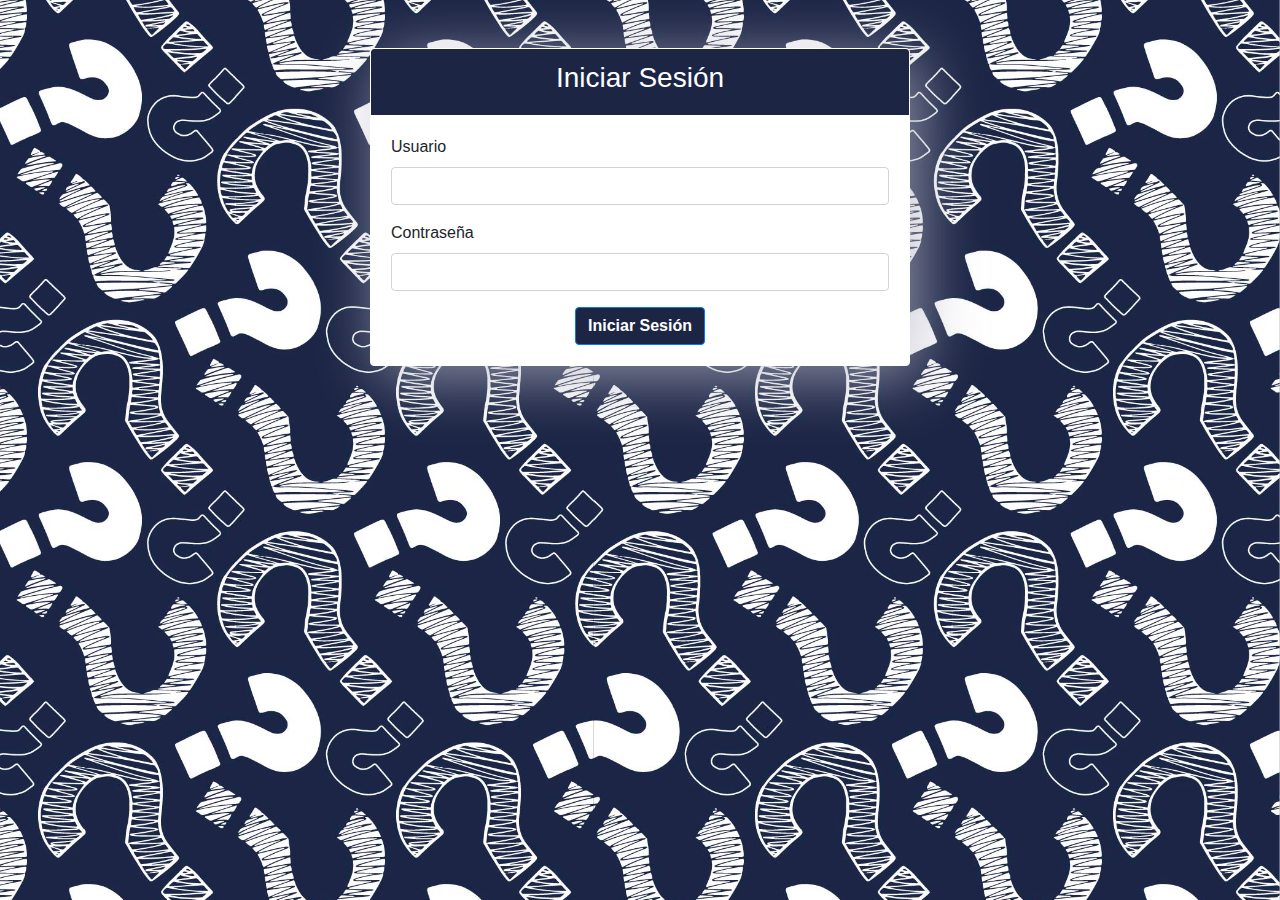
<file: index.html>
<!DOCTYPE html>
<html lang="es">
<head>
    <meta charset="UTF-8">
    <meta name="viewport" content="width=device-width, initial-scale=1.0">
    <title>Cuestionario de Tecnología - Iniciar Sesión</title>
    
    <link rel="stylesheet" href="https://cdn.jsdelivr.net/npm/bootstrap@4.4.1/dist/css/bootstrap.min.css" integrity="sha384-Vkoo8x4CGsO3+Hhxv8T/Q5PaXtkKtu6ug5TOeNV6gBiFeWPGFN9MuhOf23Q9Ifjh" crossorigin="anonymous">
    <link rel="stylesheet" href="css/index.css">
</head>
<body>
    <div class="container mt-5">
        <div class="row justify-content-center">
            <div class="col-md-6">
                <div class="card">
                    <div class="card-header text-center" >
                        <h3>Iniciar Sesión</h3>
                    </div>
                    <div class="card-body">
                        <form action="procesar_login.php" method="post">
                            <div class="mb-3">
                                <label for="username" class="form-label">Usuario</label>
                                <input type="text" class="form-control" id="txtUsuario" name="txtUsuario" required>
                            </div>
                            <div class="mb-3">
                                <label for="password" class="form-label">Contraseña</label>
                                <input type="password" class="form-control" id="txtContrasenia" name="txtContrasenia" required>
                            </div>
                            <div class="text-center">
                                <button type="submit" class="btn btn-primary">Iniciar Sesión</button>
                            </div>
                        </form>
                    </div>
                </div>
            </div>
        </div>
    </div>


    <script src="https://code.jquery.com/jquery-3.4.1.slim.min.js" integrity="sha384-J6qa4849blE2+poT4WnyKhv5vZF5SrPo0iEjwBvKU7imGFAV0wwj1yYfoRSJoZ+n" crossorigin="anonymous"></script>
    <script src="https://cdn.jsdelivr.net/npm/popper.js@1.16.0/dist/umd/popper.min.js" integrity="sha384-Q6E9RHvbIyZFJoft+2mJbHaEWldlvI9IOYy5n3zV9zzTtmI3UksdQRVvoxMfooAo" crossorigin="anonymous"></script>
    <script src="https://cdn.jsdelivr.net/npm/bootstrap@4.4.1/dist/js/bootstrap.min.js" integrity="sha384-wfSDF2E50Y2D1uUdj0O3uMBJnjuUD4Ih7YwaYd1iqfktj0Uod8GCExl3Og8ifwB6" crossorigin="anonymous"></script>
  
</body>
</html>
</file>
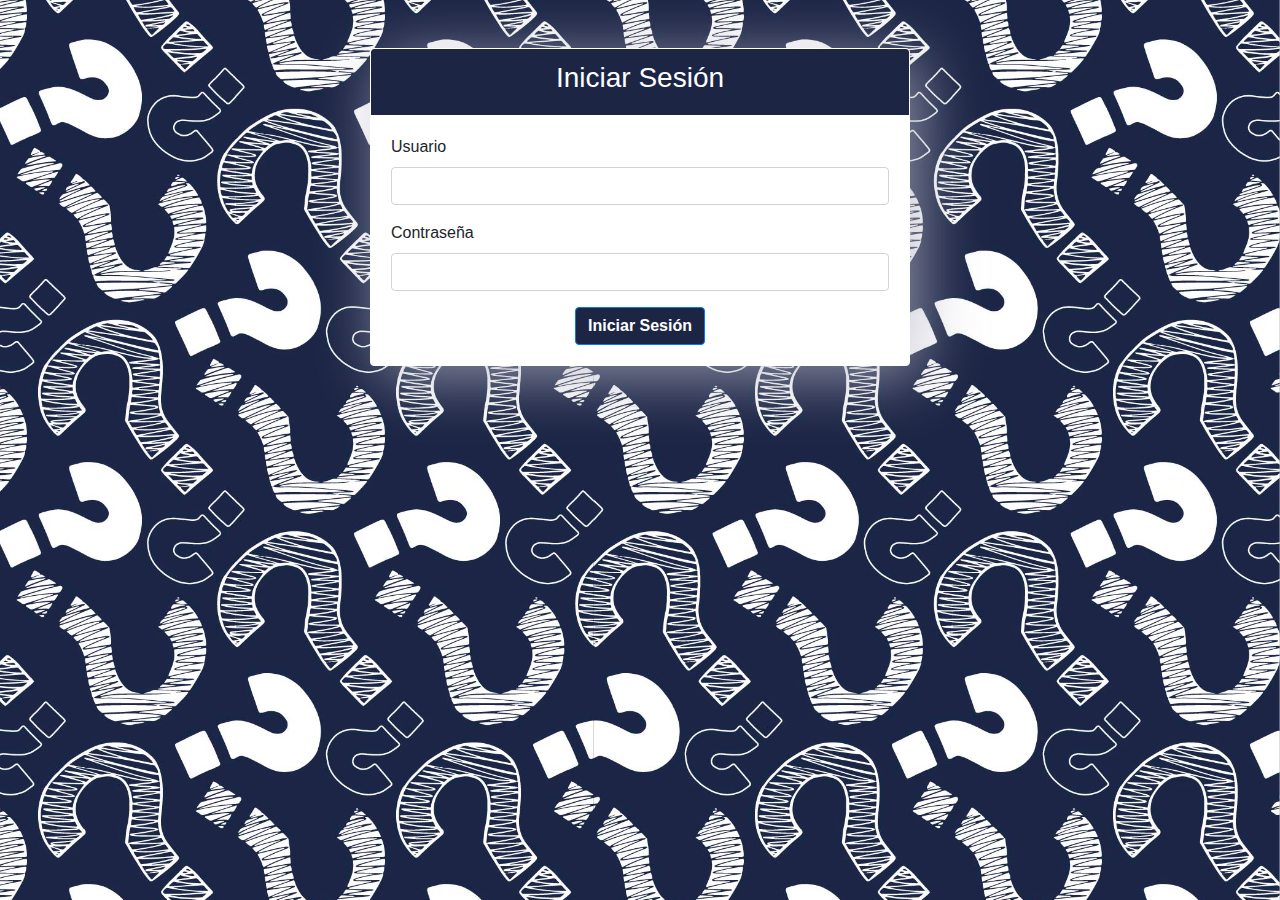
<file: public/index.html>
<!DOCTYPE html>
<html lang="es">
<head>
    <meta charset="UTF-8">
    <meta name="viewport" content="width=device-width, initial-scale=1.0">
    <title>Cuestionario de Tecnología - Iniciar Sesión</title>
    
    <link rel="stylesheet" href="https://cdn.jsdelivr.net/npm/bootstrap@4.4.1/dist/css/bootstrap.min.css" integrity="sha384-Vkoo8x4CGsO3+Hhxv8T/Q5PaXtkKtu6ug5TOeNV6gBiFeWPGFN9MuhOf23Q9Ifjh" crossorigin="anonymous">
    <link rel="stylesheet" href="../public/css/index.css">
</head>
<body>
    <div class="container mt-5">
        <div class="row justify-content-center">
            <div class="col-md-6">
                <div class="card">
                    <div class="card-header text-center" >
                        <h3>Iniciar Sesión</h3>
                    </div>
                    <div class="card-body">
                        <form action="procesar_login.php" method="post">
                            <div class="mb-3">
                                <label for="username" class="form-label">Usuario</label>
                                <input type="text" class="form-control" id="txtUsuario" name="txtUsuario" required>
                            </div>
                            <div class="mb-3">
                                <label for="password" class="form-label">Contraseña</label>
                                <input type="password" class="form-control" id="txtContrasenia" name="txtContrasenia" required>
                            </div>
                            <div class="text-center">
                                <button type="submit" class="btn btn-primary">Iniciar Sesión</button>
                            </div>
                        </form>
                    </div>
                </div>
            </div>
        </div>
    </div>


    <script src="https://code.jquery.com/jquery-3.4.1.slim.min.js" integrity="sha384-J6qa4849blE2+poT4WnyKhv5vZF5SrPo0iEjwBvKU7imGFAV0wwj1yYfoRSJoZ+n" crossorigin="anonymous"></script>
    <script src="https://cdn.jsdelivr.net/npm/popper.js@1.16.0/dist/umd/popper.min.js" integrity="sha384-Q6E9RHvbIyZFJoft+2mJbHaEWldlvI9IOYy5n3zV9zzTtmI3UksdQRVvoxMfooAo" crossorigin="anonymous"></script>
    <script src="https://cdn.jsdelivr.net/npm/bootstrap@4.4.1/dist/js/bootstrap.min.js" integrity="sha384-wfSDF2E50Y2D1uUdj0O3uMBJnjuUD4Ih7YwaYd1iqfktj0Uod8GCExl3Og8ifwB6" crossorigin="anonymous"></script>
  
</body>
</html>
</file>
<file: css/index.css>
body {
    background-image: url('../imagenes/fondoLogin.jpg');
    background-size: cover; /* Esto hará que la imagen cubra todo el viewport */
    background-repeat: no-repeat; /* Esto evitará que la imagen se repita */
    background-attachment: fixed; /* Esto hará que la imagen de fondo se fije en su posición */
}

.card {
  
    overflow: hidden;

    border: 1px solid white;
    box-shadow: 10px 10px 64px 0px rgba(180, 180, 207, 0.75);
    -webkit-box-shadow: 10px 10px 64px 0px rgba(186, 186, 202, 0.75);
    -moz-box-shadow: 10px 10px 64px 0px rgba(208, 208, 231, 0.75);
}

.card-header {
    font-weight: bold;
    border-bottom: none;
    color: #ffff;
    background-color: #1c2544;
}

.btn-primary {
    background-color: #1c2544;
    border-color: #007BFF;
    font-weight: bold;
}

.btn-primary:hover {
    background-color: #0056b3;
    border-color: #0056b3;
}
</file>
<file: public/css/index.css>
body {
    background-image: url('../imagenes/fondoLogin.jpg');
    background-size: cover; /* Esto hará que la imagen cubra todo el viewport */
    background-repeat: no-repeat; /* Esto evitará que la imagen se repita */
    background-attachment: fixed; /* Esto hará que la imagen de fondo se fije en su posición */
}

.card {
  
    overflow: hidden;

    border: 1px solid white;
    box-shadow: 10px 10px 64px 0px rgba(180, 180, 207, 0.75);
    -webkit-box-shadow: 10px 10px 64px 0px rgba(186, 186, 202, 0.75);
    -moz-box-shadow: 10px 10px 64px 0px rgba(208, 208, 231, 0.75);
}

.card-header {
    font-weight: bold;
    border-bottom: none;
    color: #ffff;
    background-color: #1c2544;
}

.btn-primary {
    background-color: #1c2544;
    border-color: #007BFF;
    font-weight: bold;
}

.btn-primary:hover {
    background-color: #0056b3;
    border-color: #0056b3;
}
</file>
